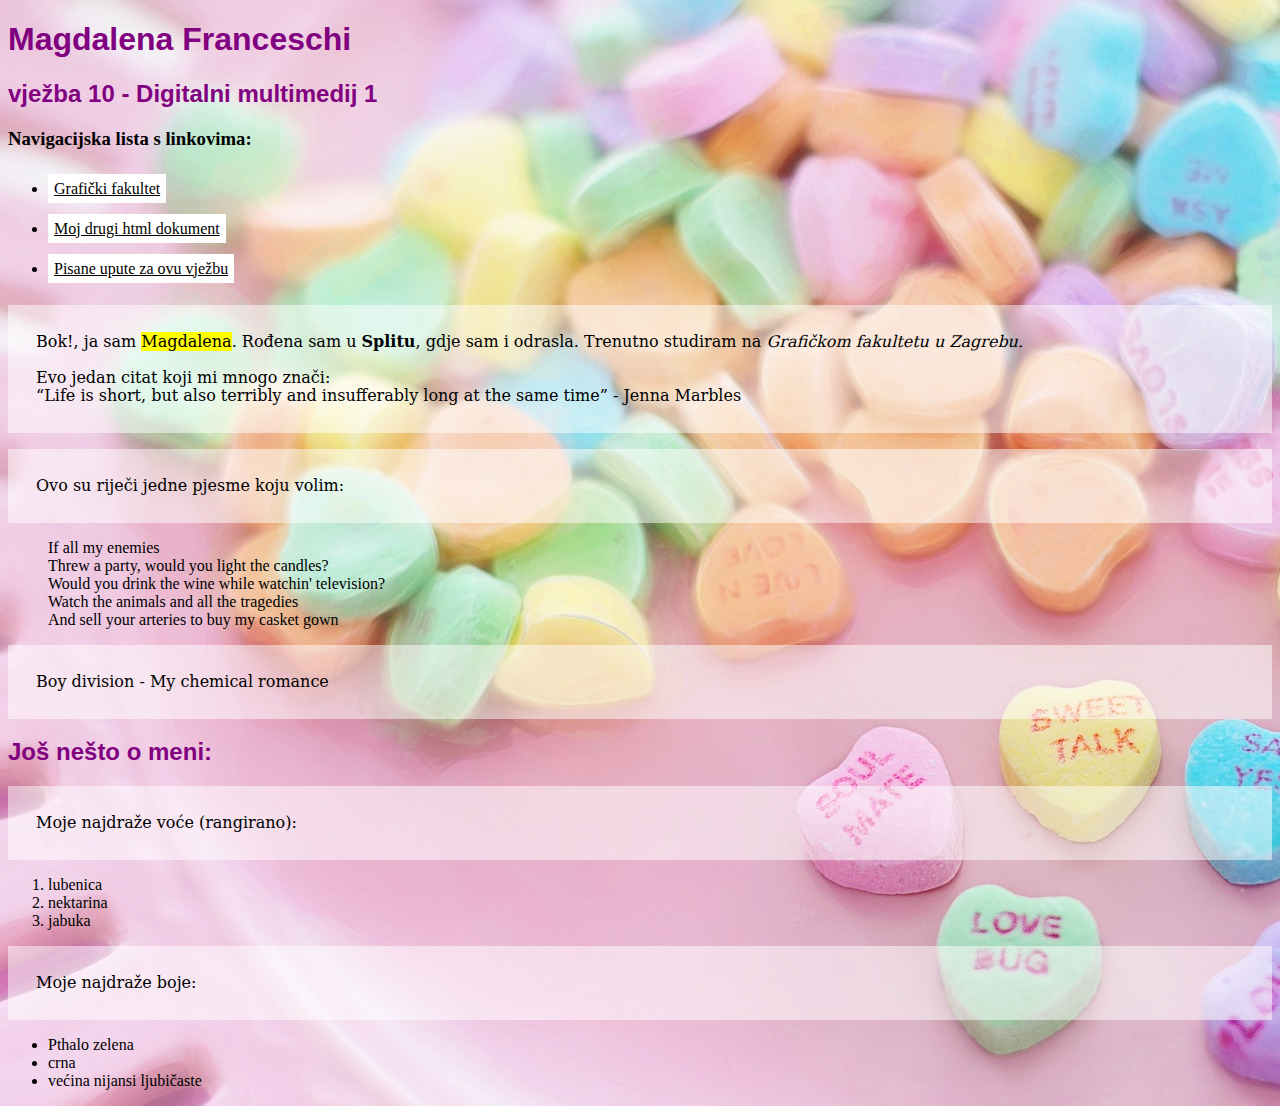
<file: index.html>
<!DOCTYPE html>
<html>
<head>
	<meta charset="utf-8">
	<title>moj html dokument</title>
		<link rel="stylesheet" href="css.css"/>
</head>
<body>
	<h1>Magdalena Franceschi</h1>
	<h2>vježba 10 - Digitalni multimedij 1</h2>
		<h3>Navigacijska lista s linkovima:</h3>
		<nav>
		<ul>
			<li><a href="https://www.grf.unizg.hr/"> Grafički fakultet</a></li>
			<li><a href="multimedija.html"> Moj drugi html dokument</a></li>
			<li><a href="vježba 10 upute.pdf"> Pisane upute za ovu vježbu</a></li>
		</ul>
		</nav>

	<p>
		Bok!, ja sam <mark>Magdalena</mark>. Rođena sam u <b>Splitu</b>, gdje sam i odrasla. Trenutno studiram na <i>Grafičkom fakultetu u Zagrebu.</i> </br>
		</br>
		Evo jedan citat koji mi mnogo znači: </br>
		<q>Life is short, but also terribly and insufferably long at the same time</q> - Jenna Marbles
	</p>
	<p>
		Ovo su riječi jedne pjesme koju volim:
	</p>
		<blockquote>
			If all my enemies <br/>
			Threw a party, would you light the candles? <br/>
			Would you drink the wine while watchin' television? <br/>
			Watch the animals and all the tragedies </br>
			And sell your arteries to buy my casket gown </br>
		</blockquote>
	<p>Boy division - My chemical romance</p>
	
	<h2>Još nešto o meni:</h2>
	<P>Moje najdraže voće (rangirano):</P>
	<ol>
		<li>lubenica</li>
		<li>nektarina</li>
		<li>jabuka</li>
	</ol>
	<p>Moje najdraže boje:</p>
	<ul>
		<li>Pthalo zelena</li>
		<li>crna</li>
		<li>većina nijansi ljubičaste</li>
	</ul>

</body>
</html>
</file>
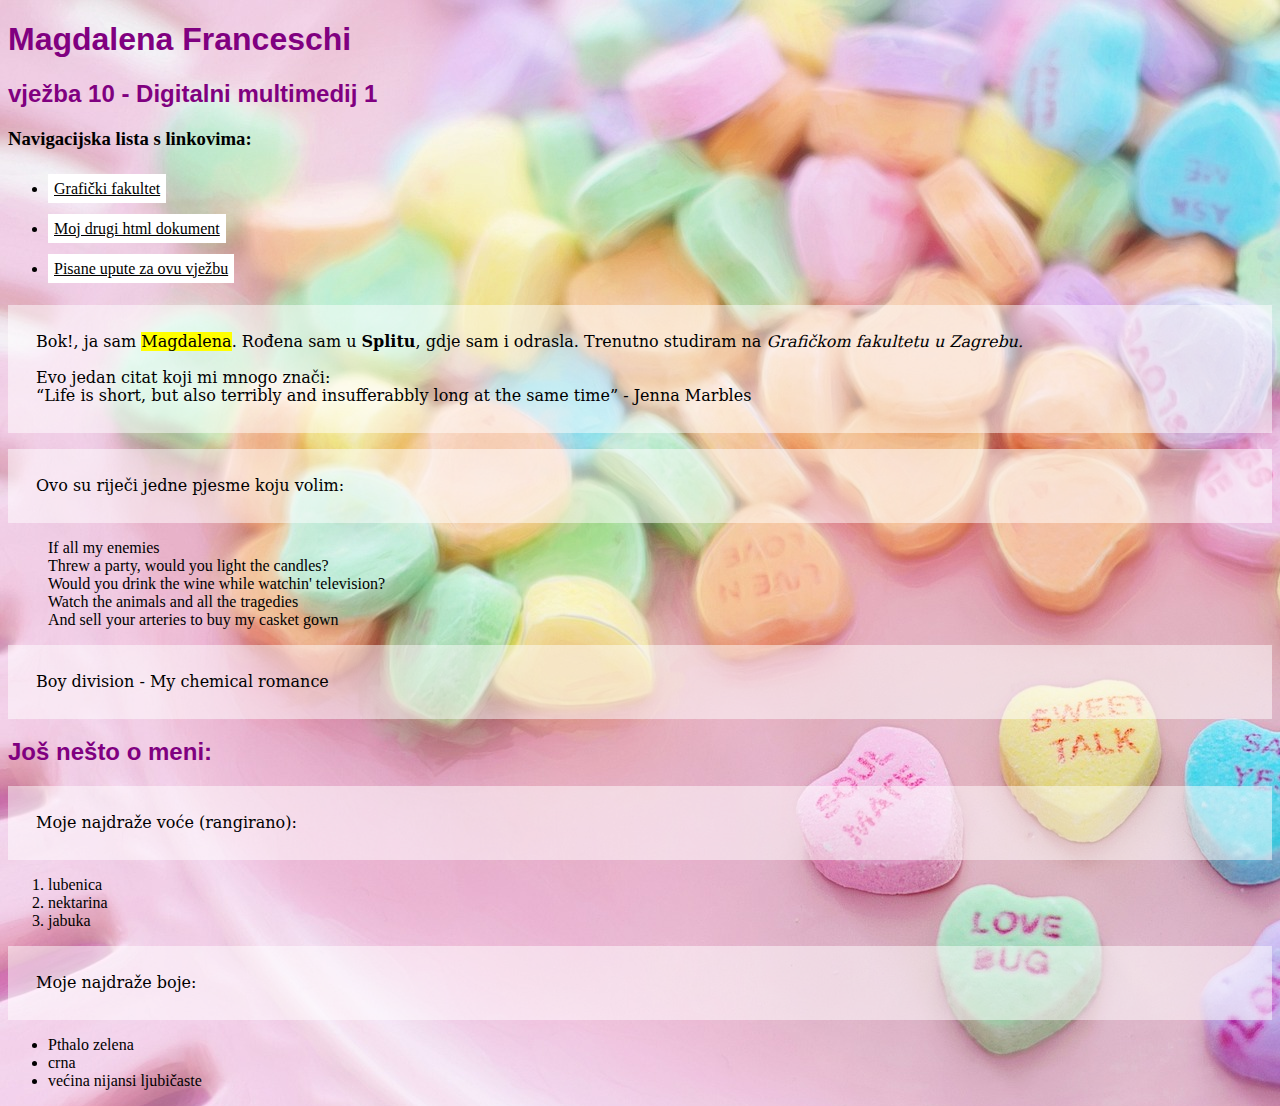
<file: new 1.html>
<!DOCTYPE html>
<html>
<head>
	<meta charset="utf-8">
	<title>moj html dokument</title>
		<link rel="stylesheet" href="css.css"/>
</head>
<body>
	<h1>Magdalena Franceschi</h1>
	<h2>vježba 10 - Digitalni multimedij 1</h2>
		<h3>Navigacijska lista s linkovima:</h3>
		<nav>
		<ul>
			<li><a href="https://www.grf.unizg.hr/"> Grafički fakultet</a></li>
			<li><a href="slike i gif.html"> Moj drugi html dokument</a></li>
			<li><a href="vježba 10 upute.pdf"> Pisane upute za ovu vježbu</a></li>
		</ul>
		</nav>

	<p>
		Bok!, ja sam <mark>Magdalena</mark>. Rođena sam u <b>Splitu</b>, gdje sam i odrasla. Trenutno studiram na <i>Grafičkom fakultetu u Zagrebu.</i> </br>
		</br>
		Evo jedan citat koji mi mnogo znači: </br>
		<q>Life is short, but also terribly and insufferabbly long at the same time</q> - Jenna Marbles
	</p>
	<p>
		Ovo su riječi jedne pjesme koju volim:
	</p>
		<blockquote>
			If all my enemies <br/>
			Threw a party, would you light the candles? <br/>
			Would you drink the wine while watchin' television? <br/>
			Watch the animals and all the tragedies </br>
			And sell your arteries to buy my casket gown </br>
		</blockquote>
	<p>Boy division - My chemical romance</p>
	
	<h2>Još nešto o meni:</h2>
	<P>Moje najdraže voće (rangirano):</P>
	<ol>
		<li>lubenica</li>
		<li>nektarina</li>
		<li>jabuka</li>
	</ol>
	<p>Moje najdraže boje:</p>
	<ul>
		<li>Pthalo zelena</li>
		<li>crna</li>
		<li>većina nijansi ljubičaste</li>
	</ul>

</body>
</html>
</file>
<file: css.css>
@sharset "utf-8";
/* CSS Document*/
p {
	color: black;
	font-family: "Constantia", "Lucida Bright", "DejaVu Serif", "Georgia serif";
	font-size: 16px;
	line-height: 18px;
	background-color: rgba(255, 255, 255, 0.5);
	padding: 28px;
}
h1, h2 {
	font-family: Gothem, "Helvetica Neue", Helvetica, Arial, "sans-serif";
	color: purple;
}
span {color: purple;}
body {
	background-image: url("vj10_31.jpg");
}
.drugapozadina {
	background-color: darkgray;
}
a:link {
	color: black;
	background-color: white;
	padding: 5px;
	line-height: 40px;
	border: 1px solid #FFFFFF
}
a:hover {
	background-color: darkgray;	
}
img {
	height: 314px;
}
</file>
